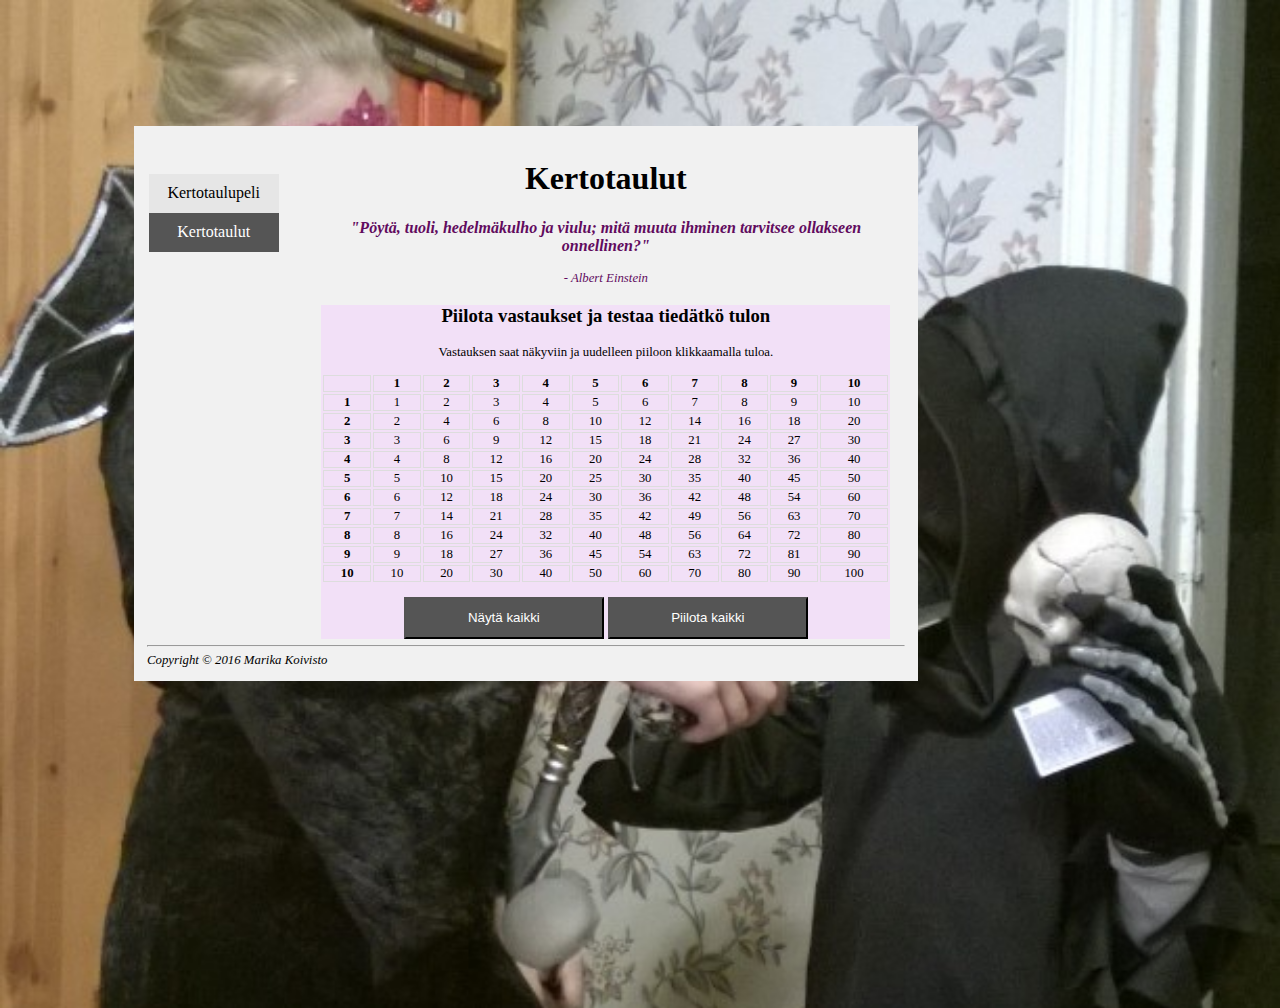
<file: timestable.html>
﻿<!DOCTYPE html>
<html>
    <head>
        <meta charset="utf-8">
        <title>Kertotaulut</title>
        <script type="text/javascript" src="scripts/timestable.js"> </script>
        <link rel="stylesheet" href="css/basic.css" />

    </head>
    <body onload ="createRowsAndCellsToTable()">
        <div id="content" class="pageblock">
            <div id="left">
                <nav>
                    <ul>
                        <li><a href="index.html">                    Kertotaulupeli</a></li>
                        <li><a href="timesable.html" class="active"> Kertotaulut</a></li>
                    </ul>
                </nav>
            </div> 

            <div id="right">       
                <h1>Kertotaulut</h1>
                
                <div id="quote">
                    <p>"Pöytä, tuoli, hedelmäkulho ja viulu; mitä muuta ihminen tarvitsee ollakseen onnellinen?"</p>
                </div>

                <div id="author">
                    <p>- Albert Einstein</p>
                </div>
                
                <div id="playground"> 
                    <h3> Piilota vastaukset ja testaa tiedätkö tulon </h3>
                    <p> Vastauksen saat näkyviin ja uudelleen piiloon klikkaamalla tuloa.</p>
                    
                    <div id="timeTables">
                        <table id="tables"> </table>
                        <div id="stats">
                            <p id="gameStats"></p>
                        </div>
                    </div> 

                    <input type="button" id="btnShow" class="button" value="Näytä kaikki"   onclick="showCells('visible')">
                    <input type="button" id="btnHide" class="button" value="Piilota kaikki" onclick="showCells('hidden')"> 
                </div> 
            </div>

            <div id="footer">
                <footer>
                    <hr>
                    <address>Copyright &copy; 2016 Marika Koivisto</address>
                </footer>
            </div>
        </div>
    </body>
</html>
</file>
<file: css/basic.css>
@charset "utf-8";

/* Basic page */
html, body {
    height: 99%;
    padding: 0;
    margin-top: 0;
    margin-bottom: 0;
    font-family: "Book Antiqua", serif;
}

/* Body */
body {
    background-image: url("../pictures/children.jpg");
    background-repeat: no-repeat;
    background-size: cover;
    border: black;
    font-size: 100%;
}

/* Content */
#content {
    width:60%;
    margin:10%;
    padding:1%;
    text-align: center;
    background-color: #f1f1f1;
    
}

/* Left side of content */
#left {
    float: left;
    padding-right: 1%;
    width: 22%;
}

/* Navigation list */
nav ul {
    padding: 1%;
    list-style-type: none;
    width: 130px;
    border-style: none;
    margin-top: 20%;
}

/* Navigation list item */
nav ul li {
    border-style: none;
}

/* Navigation list item a */
nav ul li a {
    color: black;
    background-color: #e6e6e6;
    padding: 8%;
    display: block;
    text-align: center;
    text-decoration: none;
}

/* Navigation list item hover */
nav ul li a:hover {
    color: white;
    background-color: #6e6e6e;
}

/* Active list item */
nav ul li a.active {
    color:white;
    background-color: #555;
}

/* Right part of content */
#right {
    overflow: auto;
    margin-right: 2%;
}

/* Quote and author's name */
#quote, #author {
    color: #610b5e;
    text-align: center;
}

/* Quote */
#quote {
    border: none;
    border-left: none;
    margin-left: 0;
    font-style: italic;
    font-weight: bold;
}

/* Author */
#author {
    font-weight: 100;
    font-style: italic;
    font-size: 0.8em;
}

/* Playground */
#playground {
    background-color: #f2e0f7;
}

/* Paragraph in playground */
#playground p {
    font-size: 0.80em;
}

/* Multiply's expression */
#expression {
    font-size: 120%;
}

/* Button */
.button {
    background-color: #555;
    color:white;
    padding: 2% 4%;
    cursor: pointer;
    width: 15em;
    -webkit-transition-duration: 0.4s;
    transition-duration: 0.4s;
}

/* Modal */
.modal {
    display: none;
    position: fixed;
    z-index: 1;
    left: 0;
    top: 0;
    width: 80%;
    height: 100%;
    overflow: auto;
    background-color: rgb(0,0,0);
    background-color: rgba(0,0,0,0.4);
}

/* Modal Content/Box */
.modalContent {
    background-color: #f1f1f1;
    margin: 15% auto;
    padding: 20px;
    border: 1px solid #888;
    width: 80%;
    text-align:center;
}

/* Table */
table {
    width: 100%;
    font-size: 0.80em;
}

/* Table cells */
table td, th {
    border: thin solid #ddd;
    text-align: center;
    padding: 0%;
}

/* Table of gradesAndStats */
#gradesAndStats {
    font-size: 0.80em;
}

/* Even rows in gradesAndStats table */
#gradesAndStats tr:nth-child(even) {
    font-weight: bold;
}

/* Cells of gradesAndStats table */
#gradesAndStats th, td {
    padding: 1%;
}

/* Page footer */
footer {
    clear: both;
    width: 100%;
    text-align: left;
    font-size: 80%;
}
</file>
